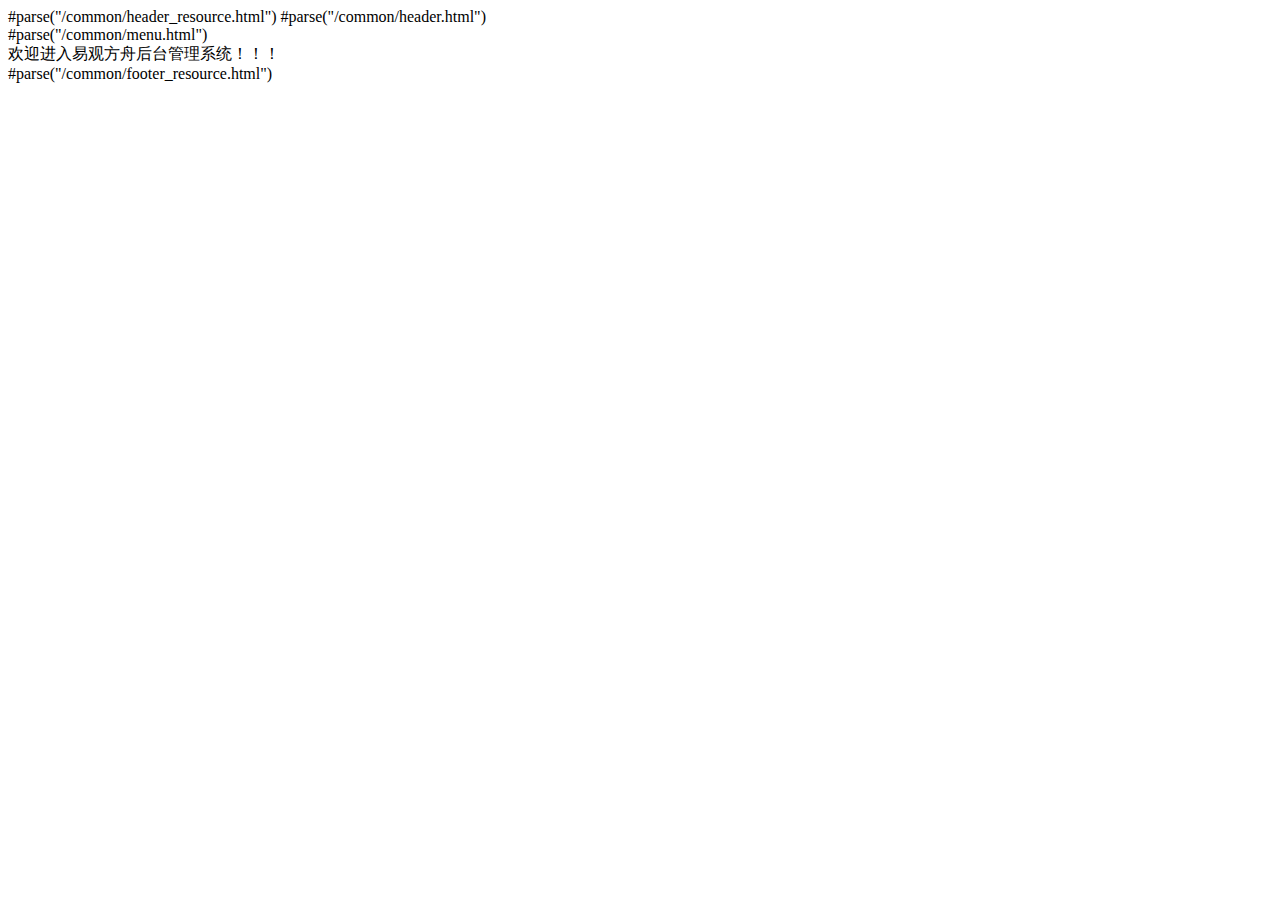
<file: target/classes/templates/index.html>
<!DOCTYPE html>
<!--[if IE 8]> <html lang="en" class="ie8"> <![endif]-->
<!--[if IE 9]> <html lang="en" class="ie9"> <![endif]-->
<!--[if !IE]><!--> <html lang="en"> <!--<![endif]-->
<head>
   <meta charset="utf-8" />
   <title>$!pageTitle - 首页</title>
   <meta content="width=device-width, initial-scale=1.0" name="viewport" />
   <meta content="" name="description" />
   <meta content="Mosaddek" name="author" />
   #parse("/common/header_resource.html")
</head>

<body class="fixed-top">
	#parse("/common/header.html")
	<div id="container" class="row-fluid">
   		#parse("/common/menu.html")
      	
      	<div id="main-content">
      		<div class="container-fluid">
            <div class="row-fluid">
               <div class="span12"></div>
            </div>
            <div class="row-fluid">
            	<div class="span12">欢迎进入易观方舟后台管理系统！！！</div>
            </div>
         </div>
      </div>
   </div>
   #parse("/common/footer_resource.html")
</body>
</html>
</file>
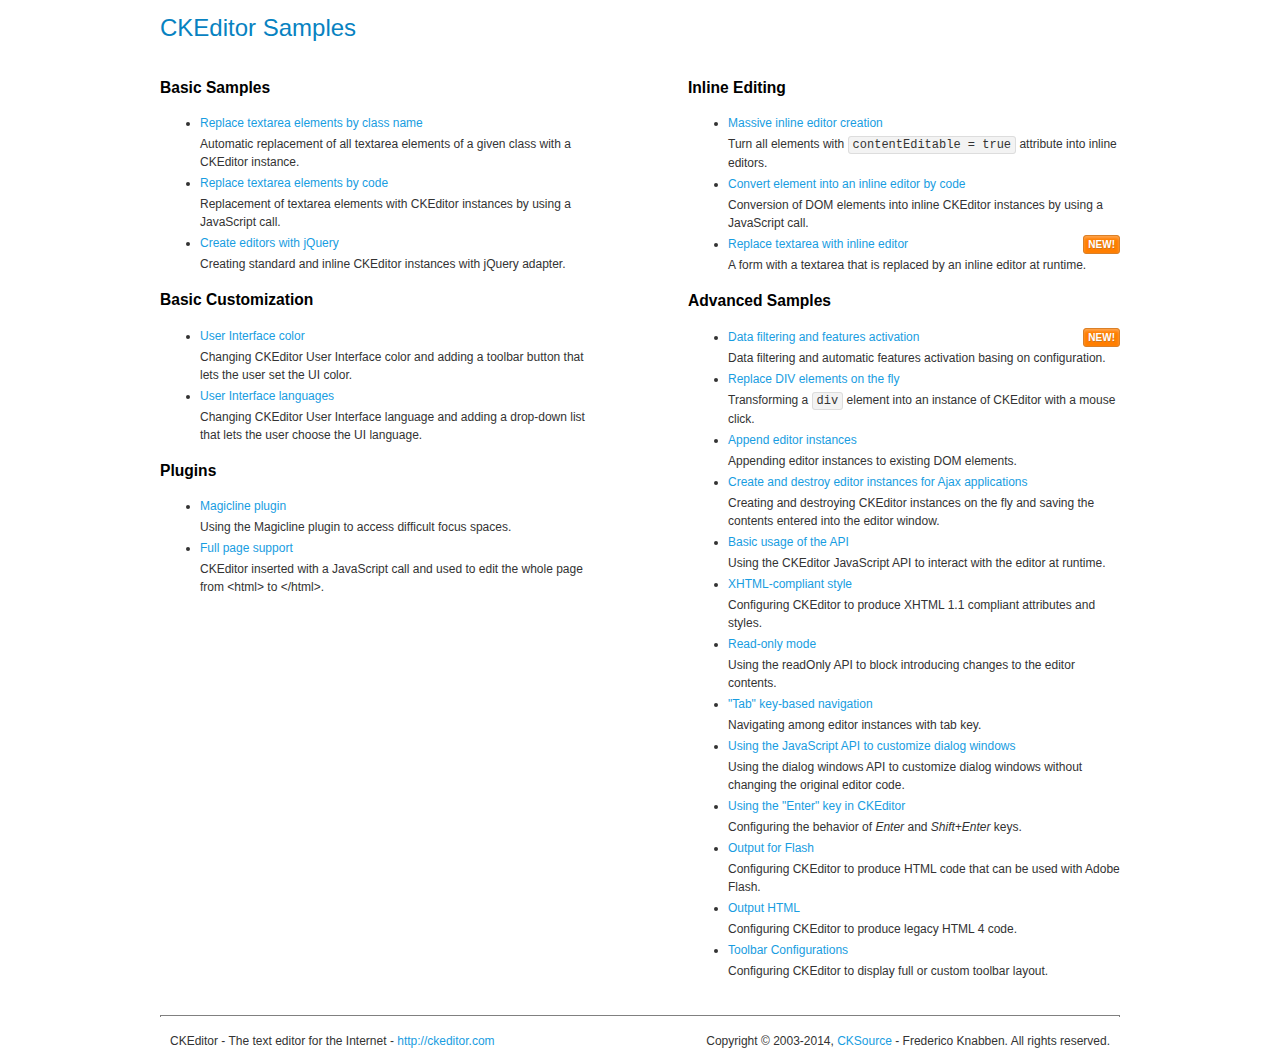
<file: target/classes/static/js/ckeditor/samples/index.html>
<!DOCTYPE html>
<!--
Copyright (c) 2003-2014, CKSource - Frederico Knabben. All rights reserved.
For licensing, see LICENSE.md or http://ckeditor.com/license
-->
<html>
<head>
	<meta charset="utf-8">
	<title>CKEditor Samples</title>
	<link rel="stylesheet" href="sample.css">
</head>
<body>
	<h1 class="samples">
		CKEditor Samples
	</h1>
	<div class="twoColumns">
		<div class="twoColumnsLeft">
			<h2 class="samples">
				Basic Samples
			</h2>
			<dl class="samples">
				<dt><a class="samples" href="replacebyclass.html">Replace textarea elements by class name</a></dt>
				<dd>Automatic replacement of all textarea elements of a given class with a CKEditor instance.</dd>

				<dt><a class="samples" href="replacebycode.html">Replace textarea elements by code</a></dt>
				<dd>Replacement of textarea elements with CKEditor instances by using a JavaScript call.</dd>

				<dt><a class="samples" href="jquery.html">Create editors with jQuery</a></dt>
				<dd>Creating standard and inline CKEditor instances with jQuery adapter.</dd>
			</dl>

			<h2 class="samples">
				Basic Customization
			</h2>
			<dl class="samples">
				<dt><a class="samples" href="uicolor.html">User Interface color</a></dt>
				<dd>Changing CKEditor User Interface color and adding a toolbar button that lets the user set the UI color.</dd>

				<dt><a class="samples" href="uilanguages.html">User Interface languages</a></dt>
				<dd>Changing CKEditor User Interface language and adding a drop-down list that lets the user choose the UI language.</dd>
			</dl>


			<h2 class="samples">Plugins</h2>
<dl class="samples">
<dt><a class="samples" href="plugins/magicline/magicline.html">Magicline plugin</a></dt>
<dd>Using the Magicline plugin to access difficult focus spaces.</dd>

<dt><a class="samples" href="plugins/wysiwygarea/fullpage.html">Full page support</a></dt>
<dd>CKEditor inserted with a JavaScript call and used to edit the whole page from &lt;html&gt; to &lt;/html&gt;.</dd>
</dl>
		</div>
		<div class="twoColumnsRight">
			<h2 class="samples">
				Inline Editing
			</h2>
			<dl class="samples">
				<dt><a class="samples" href="inlineall.html">Massive inline editor creation</a></dt>
				<dd>Turn all elements with <code>contentEditable = true</code> attribute into inline editors.</dd>

				<dt><a class="samples" href="inlinebycode.html">Convert element into an inline editor by code</a></dt>
				<dd>Conversion of DOM elements into inline CKEditor instances by using a JavaScript call.</dd>

				<dt><a class="samples" href="inlinetextarea.html">Replace textarea with inline editor</a> <span class="new">New!</span></dt>
				<dd>A form with a textarea that is replaced by an inline editor at runtime.</dd>

				
			</dl>

			<h2 class="samples">
				Advanced Samples
			</h2>
			<dl class="samples">
				<dt><a class="samples" href="datafiltering.html">Data filtering and features activation</a> <span class="new">New!</span></dt>
				<dd>Data filtering and automatic features activation basing on configuration.</dd>

				<dt><a class="samples" href="divreplace.html">Replace DIV elements on the fly</a></dt>
				<dd>Transforming a <code>div</code> element into an instance of CKEditor with a mouse click.</dd>

				<dt><a class="samples" href="appendto.html">Append editor instances</a></dt>
				<dd>Appending editor instances to existing DOM elements.</dd>

				<dt><a class="samples" href="ajax.html">Create and destroy editor instances for Ajax applications</a></dt>
				<dd>Creating and destroying CKEditor instances on the fly and saving the contents entered into the editor window.</dd>

				<dt><a class="samples" href="api.html">Basic usage of the API</a></dt>
				<dd>Using the CKEditor JavaScript API to interact with the editor at runtime.</dd>

				<dt><a class="samples" href="xhtmlstyle.html">XHTML-compliant style</a></dt>
				<dd>Configuring CKEditor to produce XHTML 1.1 compliant attributes and styles.</dd>

				<dt><a class="samples" href="readonly.html">Read-only mode</a></dt>
				<dd>Using the readOnly API to block introducing changes to the editor contents.</dd>

				<dt><a class="samples" href="tabindex.html">"Tab" key-based navigation</a></dt>
				<dd>Navigating among editor instances with tab key.</dd>


				
<dt><a class="samples" href="plugins/dialog/dialog.html">Using the JavaScript API to customize dialog windows</a></dt>
<dd>Using the dialog windows API to customize dialog windows without changing the original editor code.</dd>

<dt><a class="samples" href="plugins/enterkey/enterkey.html">Using the &quot;Enter&quot; key in CKEditor</a></dt>
<dd>Configuring the behavior of <em>Enter</em> and <em>Shift+Enter</em> keys.</dd>

<dt><a class="samples" href="plugins/htmlwriter/outputforflash.html">Output for Flash</a></dt>
<dd>Configuring CKEditor to produce HTML code that can be used with Adobe Flash.</dd>

<dt><a class="samples" href="plugins/htmlwriter/outputhtml.html">Output HTML</a></dt>
<dd>Configuring CKEditor to produce legacy HTML 4 code.</dd>

<dt><a class="samples" href="plugins/toolbar/toolbar.html">Toolbar Configurations</a></dt>
<dd>Configuring CKEditor to display full or custom toolbar layout.</dd>

			</dl>
		</div>
	</div>
	<div id="footer">
		<hr>
		<p>
			CKEditor - The text editor for the Internet - <a class="samples" href="http://ckeditor.com/">http://ckeditor.com</a>
		</p>
		<p id="copy">
			Copyright &copy; 2003-2014, <a class="samples" href="http://cksource.com/">CKSource</a> - Frederico Knabben. All rights reserved.
		</p>
	</div>
</body>
</html>
</file>
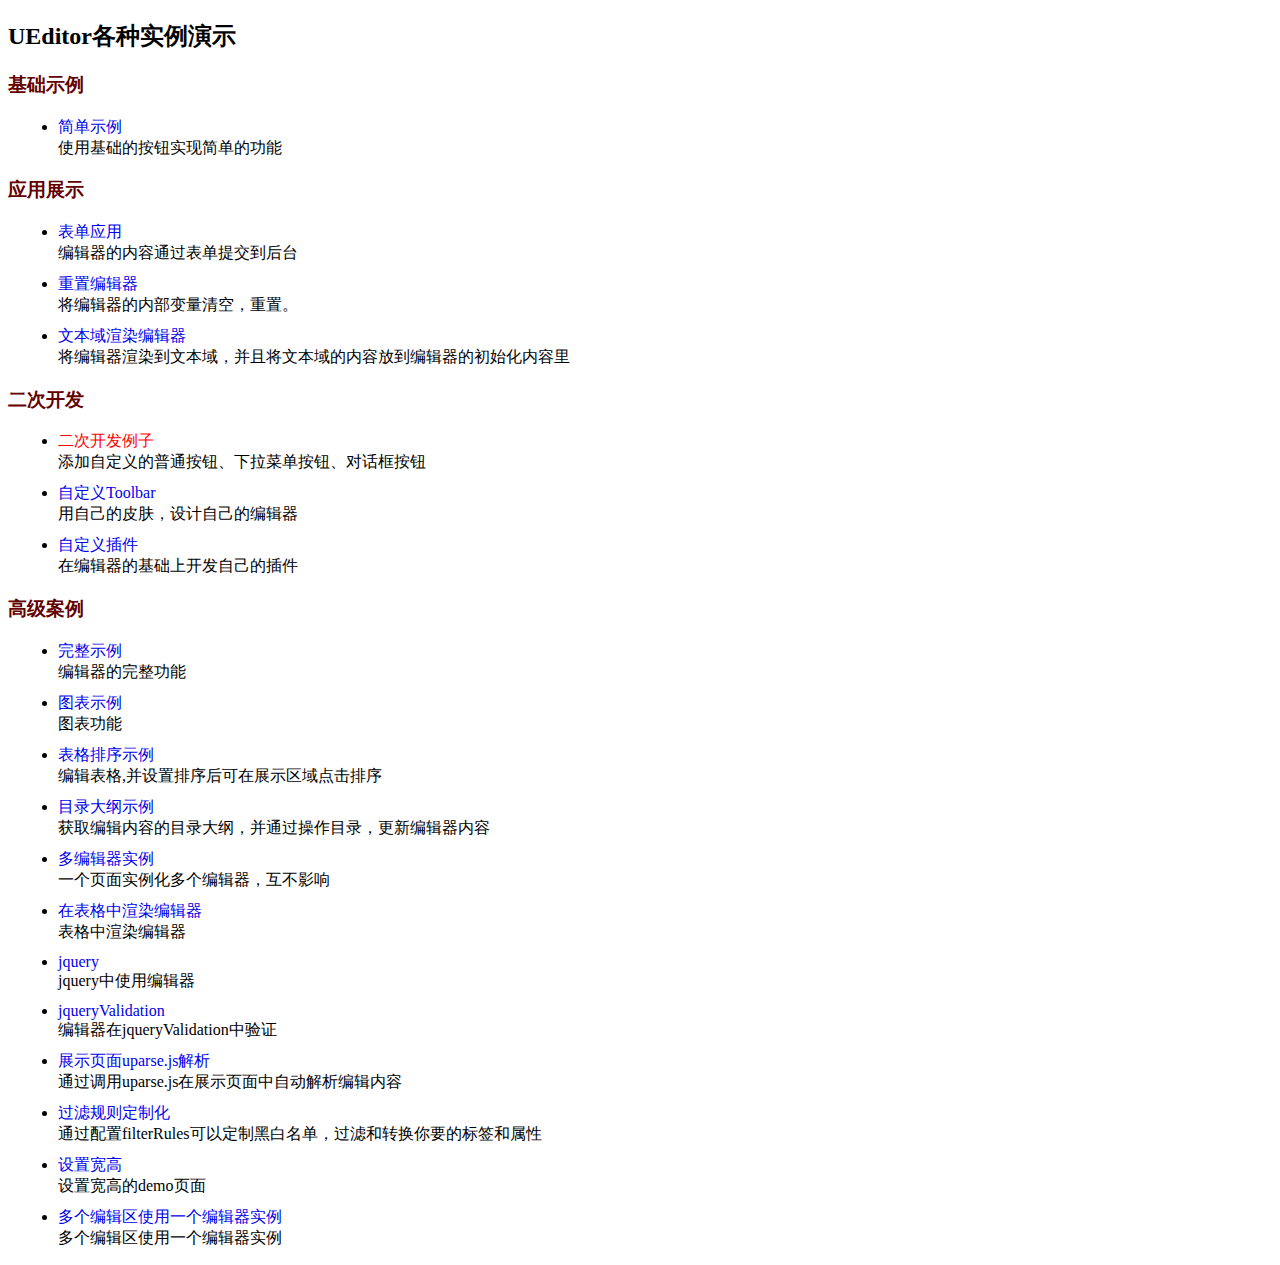
<file: target/classes/static/js/ueditor/_examples/index.html>
<!DOCTYPE HTML>
<html>
<head>
    <meta http-equiv="Content-Type" content="text/html; charset=utf-8" />
    <title></title>
    <style type="text/css">
        h3{
            color:#630000;
        }
        ul li{
            margin: 10px;
        }
        a:link,a:active,a:visited{
            color: #0000EE;
        }
        a{
            text-decoration: none;
        }
    </style>
</head>
<body>
<h2>UEditor各种实例演示</h2>
<h3>基础示例</h3>
<ul>
    <li>
        <a href="simpleDemo.html" target="_self">简单示例</a><br/>
        使用基础的按钮实现简单的功能
    </li>
</ul>
<h3>应用展示</h3>
<ul>
    <li>
        <a href="submitFormDemo.html" target="_self">表单应用</a><br/>
        编辑器的内容通过表单提交到后台
    </li>
    <li>
        <a href="resetDemo.html" target="_self">重置编辑器</a><br/>
        将编辑器的内部变量清空，重置。
    </li>
    <li>
        <a href="textareaDemo.html" target="_self">文本域渲染编辑器</a><br/>
        将编辑器渲染到文本域，并且将文本域的内容放到编辑器的初始化内容里
    </li>
</ul>
<h3>二次开发</h3>
<ul>
    <li>
        <a style="color:red;" href="customizeToolbarUIDemo.html" target="_self">二次开发例子</a><br/>
        添加自定义的普通按钮、下拉菜单按钮、对话框按钮
    </li>
    <li>
        <a href="customToolbarDemo.html" target="_self">自定义Toolbar</a><br/>
        用自己的皮肤，设计自己的编辑器
    </li>
    <li>
        <a href="customPluginDemo.html" target="_self">自定义插件</a><br/>
        在编辑器的基础上开发自己的插件
    </li>
</ul>
<h3>高级案例</h3>
<ul>
    <li>
        <a href="completeDemo.html" target="_self">完整示例</a><br/>
        编辑器的完整功能
    </li>
    <li>
        <a href="charts.html" target="_self"  >图表示例</a><br/>
        图表功能
    </li>
    <li>
        <a href="sortableDemo.html" target="_self" >表格排序示例</a><br/>
        编辑表格,并设置排序后可在展示区域点击排序
    </li>
    <li>
        <a href="sectionDemo.html" target="_self" >目录大纲示例</a><br/>
        获取编辑内容的目录大纲，并通过操作目录，更新编辑器内容
    </li>
    <li>
        <a href="multiDemo.html" target="_self">多编辑器实例</a><br/>
        一个页面实例化多个编辑器，互不影响
    </li>
    <li>
        <a href="renderInTable.html" target="_self">在表格中渲染编辑器</a><br/>
        表格中渲染编辑器
    </li>
    <li>
        <a href="jqueryCompleteDemo.html" target="_self">jquery</a><br/>
        jquery中使用编辑器
    </li>
    <li>
        <a href="jqueryValidation.html" target="_self">jqueryValidation</a><br/>
        编辑器在jqueryValidation中验证
    </li>
    <li>
        <a href="uparsedemo.html" target="_self">展示页面uparse.js解析</a><br/>
        通过调用uparse.js在展示页面中自动解析编辑内容
    </li>
    <li>
        <a href="filterRuleDemo.html" target="_self">过滤规则定制化</a><br/>
        通过配置filterRules可以定制黑白名单，过滤和转换你要的标签和属性
    </li>
    <li>
        <a href="setWidthHeightDemo.html" target="_self">设置宽高</a><br/>
        设置宽高的demo页面
    </li>
    <li>
        <a href="multiEditorWithOneInstance.html" target="_self">多个编辑区使用一个编辑器实例</a><br/>
        多个编辑区使用一个编辑器实例
    </li>
</ul>
<script type="text/javascript">
    var href = location.href;
    if(href.indexOf("http") != 0 ){
        alert("您当前尚未将UEditor部署到服务器环境，部分浏览器下所有弹出框功能的使用会受到限制！");
    }
</script>
</body>
</html>
</file>
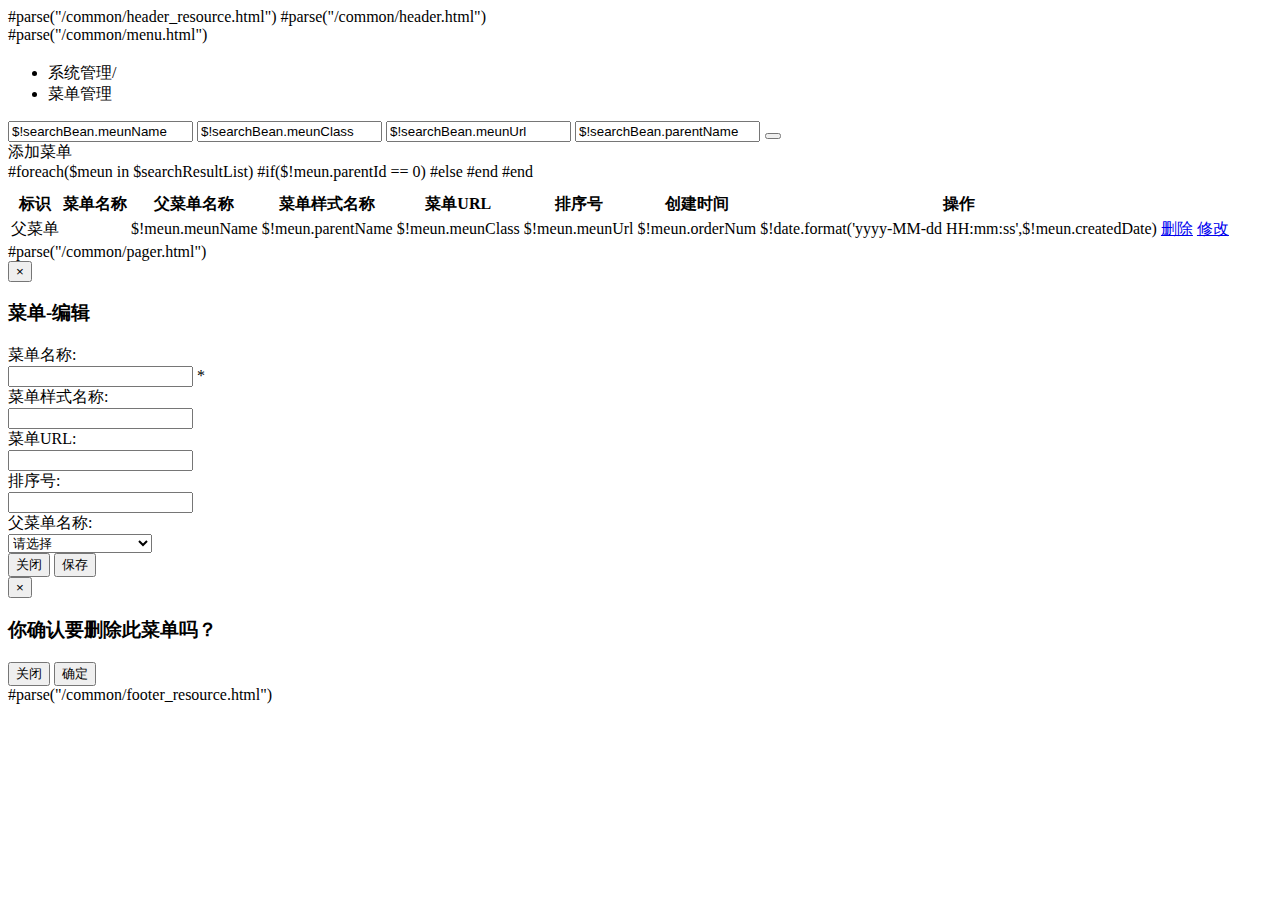
<file: target/classes/templates/sys/meun/list.html>
<!DOCTYPE html>
<!--[if IE 8]> <html lang="en" class="ie8"> <![endif]-->
<!--[if IE 9]> <html lang="en" class="ie9"> <![endif]-->
<!--[if !IE]><!--> <html lang="en"> <!--<![endif]-->
<head>
   <meta charset="utf-8" />
   <title>$!pageTitle</title>
   <meta content="width=device-width, initial-scale=1.0" name="viewport" />
   <meta content="" name="description" />
   <meta content="Mosaddek" name="author" />
   #parse("/common/header_resource.html")
</head>
<body class="fixed-top">
	#parse("/common/header.html")
	<div id="container" class="row-fluid">
		#parse("/common/menu.html")
		<div id="main-content">
			<div class="container-fluid">
			<div class="row-fluid">
				<div class="span12">
					<h3 class="page-title"></h3>
					<ul class="breadcrumb">
						<li>系统管理<span class="divider">/</span></li>
						<li class="active">
							菜单管理
						</li>
					</ul>
				</div>
			</div>
            
            <!-- BEGIN PAGE CONTENT-->
            <div class="row-fluid">
            	<div class="span12">
	                <!-- BEGIN EXAMPLE TABLE widget-->
	                <div class="widget">
	                    <div class="widget-body">
	                    	<form action="${context_path}/sys/meun/list" id="sys_meun_list_search_form" class="hidden-phone" method="post">
                               <div class="input-append search-input-area">
	                               <input class="search_input" name="meunName" value="$!searchBean.meunName" type="text" placeholder="请输入菜单名称" >
	                               <input class="search_input" name="meunClass" value="$!searchBean.meunClass" type="text" placeholder="请输入菜单样式名称" >
	                               <input class="search_input" name="meunUrl" value="$!searchBean.meunUrl" type="text" placeholder="请输入菜单URL" >
	                               <input class="search_input" name="parentName" value="$!searchBean.parentName" type="text" placeholder="请输入父菜单名称" >
                               	   <input type="hidden" name="page" value="$!searchResultList.paginator.page" id="sys_meun_list_search_page" />
                               	   <input type="hidden" name="pageSize" value="$!searchResultList.paginator.limit"/>
                                   <button class="btn" style="margin-left: 1px;" onclick="$('#sys_meun_list_search_page').val(1);" type="submit"><i class="icon-search search_button"></i> </button>
                               </div>
                           	</form>
                           	<div class="btn-group">
							   	<a class="btn btn-primary" id="sys_meun_add">添加菜单<i class="icon-plus"></i></a>&nbsp;
							</div>
	                        <table class="table table-striped table-bordered" style="margin-top:10px;" id="sample_1_nopage">
	                            <thead>
	                            <tr>
	                                <th>标识</th>
	                                <th>菜单名称</th>
	                                <th>父菜单名称</th>
	                                <th>菜单样式名称</th>
	                                <th>菜单URL</th>
	                                <th>排序号</th>
	                                <th>创建时间</th>
	                                <th>操作</th>
	                            </tr>
	                            </thead>
	                            <tbody>
                            		#foreach($meun in $searchResultList)
                           				<tr>
		                            		#if($!meun.parentId == 0)
				                                <td>父菜单</td>
				                            #else
				                                <td></td>
		                            		#end
			                                <td>$!meun.meunName</td>
			                                <td>$!meun.parentName</td>
			                                <td>$!meun.meunClass</td>
			                                <td>$!meun.meunUrl</td>
			                                <td>$!meun.orderNum</td>
                           	   			  	<td>$!date.format('yyyy-MM-dd HH:mm:ss',$!meun.createdDate)</td>
			                                <td>
			                                	<a href="javascript:del('$!{meun.id}')">删除</a>
			                                	<a href="javascript:edit('$!{meun.id}','$!{meun.parentId}','$!{meun.meunName}','$!{meun.meunClass}','$!{meun.meunUrl}','$!{meun.orderNum}')">修改</a>
			                                </td>
			                            </tr>
		                        	#end
	                            </tbody>
	                        </table>
	                         #parse("/common/pager.html")
	                    </div>
	                </div>
	                <!-- END EXAMPLE TABLE widget-->
                </div>
            </div>
         </div>
         <!-- END PAGE CONTAINER-->
      </div>
      <!-- END PAGE -->  
   </div>
   
   <div id="sys_meun_save_div" class="modal hide fade" tabindex="-1" aria-labelledby="sys_meun_save_label" role="dialog" aria-hidden="true">  
       <div class="modal-header">  
           <button type="button" class="close" data-dismiss="modal" aria-hidden="true">×</button>  
           <h3 id="sys_meun_save_label">菜单-编辑</h3>  
       </div>  
       <div class="modal-body">  
          <div class="widget green">
          	<div class="widget-body">
          		<form action="#" name="sys_meun_form" class="form-horizontal" id="sys_meun_save_form">
          			<div class="control-group">
                         <label class="control-label">菜单名称:</label>
                         <div class="controls">
                             <input type="text" id="meun_name" name="meunName" must="1" class="input-large">
                             <span class="help-inline">*</span>
                         </div>
                    </div>
          			<div class="control-group">
                         <label class="control-label">菜单样式名称:</label>
                         <div class="controls">
                             <input type="text" id="meun_class" name="meunClass" must="1" autocomplete="off" class="input-large">
                         </div>
                    </div>
          			<div class="control-group">
                         <label class="control-label">菜单URL:</label>
                         <div class="controls">
                             <input type="text" id="meun_url" name="meunUrl" must="1" autocomplete="off" class="input-large">
                         </div>
                    </div>
          			<div class="control-group">
                         <label class="control-label">排序号:</label>
                         <div class="controls">
                             <input type="text" id="order_num" name="orderNum" must="1" autocomplete="off" class="input-large">
                         </div>
                    </div>
          			<div class="control-group">
                         <label class="control-label">父菜单名称:</label>
                         <div class="controls">
                             <select id="parent_id" name="parentId">
                             	<option value = "">请选择</option>
                             	#foreach($parent in $parentList)
                             		<option value="$!parent.id">$!parent.meunName</option>
                             	#end
                             </select>
                         </div>
                    </div>
                    <input type="hidden" name="id" id="sys_meun_id" />
          		</form>
          	</div>
          </div>
       </div>  
       <div class="modal-footer">
           <button class="btn" data-dismiss="modal" aria-hidden="true">关闭</button>  
           <button class="btn btn-primary" id="sys_meun_save_btn">保存</button>  
       </div>  
   </div>
   
   <div id="sys_meun_removeconfirm_div" class="modal hide fade" tabindex="-1" role="dialog" aria-labelledby="msgBoxModalLabel" aria-hidden="true">  
		<div class="modal-header">  
		    <button type="button" class="close" data-dismiss="modal" aria-hidden="true">×</button>  
		    <h3 id="msgBoxModalLabel">你确认要删除此菜单吗？</h3>  
		</div>         
		<div class="modal-footer">  
		    <button class="btn" data-dismiss="modal" aria-hidden="true">关闭</button>  
		    <button class="btn btn-primary" id="sys_meun_removeconfirm_btn">确定</button>  
		</div>
		<input type="hidden" id="sys_meun_id" />
	</div>
   <!-- BEGIN FOOTER -->
   #parse("/common/footer_resource.html")
<script type="text/javascript">
   	$(function(){
   		$("#sys_meun_removeconfirm_btn").click(function (){
   			$.ajax({
				type : "POST",
				data : {"id" : $("#sys_meun_id").val()},
				url : "${context_path}/sys/meun/del",
				dataType : "json",
				success : function(data) {
					if (data.code == "0") {
						$("#sys_meun_removeconfirm_div").modal("hide");
						alert("删除成功!");
						window.location.href = "${context_path}/sys/meun/list";
					} else {
						alert(data.msg);
					}
				},
				error : function(data) {
					alert("发生异常，请联系管理员!");
				}
			});
   		});
   		
   		$("#sys_meun_save_btn").click(function (){
   			$.ajax({
				type : "POST",
				data :{"id":$("#sys_meun_id").val(),"parentId":$("#parent_id").val(),"meunName":$("#meun_name").val(),"meunClass":$("#meun_class").val(),"meunUrl":$("#meun_url").val(),"orderNum":$("#order_num").val()},
				url : "${context_path}/sys/meun/add",
				dataType : "json",
				success : function(data) {
					if (data.code == "0") {
						$("#sys_meun_save_div").modal("hide");
						alert("保存成功!");
						window.location.href = "${context_path}/sys/meun/list";
					} else {
						alert(data.msg);
					}
				},
				error : function(data) {
					alert("发生异常，请联系管理员!");
				}
			});
   		});
   		
   		$("#sys_meun_add").click(function (){
   			$("#sys_meun_save_label").text("菜单-新增");
   			$("#sys_meun_id").empty();
   			$("#sys_meun_save_form")[0].reset();
   			$("#sys_meun_save_div").modal("show");
   		});
   	});
   function jumpPage(page, jumpPage) {
		$("#sys_meun_list_search_page").val(parseInt(page) + parseInt(jumpPage));
		$("#sys_meun_list_search_form").submit();
	}

	function del(id){
   		$("#sys_meun_id").val(id);
   		$("#sys_meun_removeconfirm_div").modal("show");
	}
	function edit(id,parentId,meunName,meunClass,meunUrl,orderNum){
		$("#sys_meun_save_label").text("菜单-修改");
		$("#sys_meun_id").val(id);
		$("#parent_id").val(parentId);
		$("#meun_name").val(meunName);
		$("#meun_class").val(meunClass);
		$("#meun_url").val(meunUrl);
		$("#order_num").val(orderNum);
		$("#sys_meun_save_div").modal("show");
	}
</script>
</body>
<!-- END BODY -->
</html>
</file>
<file: target/classes/static/js/ckeditor/samples/sample.css>
/*
Copyright (c) 2003-2014, CKSource - Frederico Knabben. All rights reserved.
For licensing, see LICENSE.md or http://ckeditor.com/license
*/

html, body, h1, h2, h3, h4, h5, h6, div, span, blockquote, p, address, form, fieldset, img, ul, ol, dl, dt, dd, li, hr, table, td, th, strong, em, sup, sub, dfn, ins, del, q, cite, var, samp, code, kbd, tt, pre
{
	line-height: 1.5;
}

body
{
	padding: 10px 30px;
}

input, textarea, select, option, optgroup, button, td, th
{
	font-size: 100%;
}

pre, code, kbd, samp, tt
{
	font-family: monospace,monospace;
	font-size: 1em;
}

body {
    width: 960px;
    margin: 0 auto;
}

code
{
	background: #f3f3f3;
	border: 1px solid #ddd;
	padding: 1px 4px;

	-moz-border-radius: 3px;
	-webkit-border-radius: 3px;
	border-radius: 3px;
}

abbr
{
	border-bottom: 1px dotted #555;
	cursor: pointer;
}

.new, .beta
{
	text-transform: uppercase;
	font-size: 10px;
	font-weight: bold;
	padding: 1px 4px;
	margin: 0 0 0 5px;
	color: #fff;
	float: right;

	-moz-border-radius: 3px;
	-webkit-border-radius: 3px;
	border-radius: 3px;
}

.new
{
	background: #FF7E00;
	border: 1px solid #DA8028;
	text-shadow: 0 1px 0 #C97626;

	-moz-box-shadow: 0 2px 3px 0 #FFA54E inset;
	-webkit-box-shadow: 0 2px 3px 0 #FFA54E inset;
	box-shadow: 0 2px 3px 0 #FFA54E inset;
}

.beta
{
	background: #18C0DF;
	border: 1px solid #19AAD8;
	text-shadow: 0 1px 0 #048CAD;
	font-style: italic;

	-moz-box-shadow: 0 2px 3px 0 #50D4FD inset;
	-webkit-box-shadow: 0 2px 3px 0 #50D4FD inset;
	box-shadow: 0 2px 3px 0 #50D4FD inset;
}

h1.samples
{
	color: #0782C1;
	font-size: 200%;
	font-weight: normal;
	margin: 0;
	padding: 0;
}

h1.samples a
{
	color: #0782C1;
	text-decoration: none;
	border-bottom: 1px dotted #0782C1;
}

.samples a:hover
{
	border-bottom: 1px dotted #0782C1;
}

h2.samples
{
	color: #000000;
	font-size: 130%;
	margin: 15px 0 0 0;
	padding: 0;
}

p, blockquote, address, form, pre, dl, h1.samples, h2.samples
{
	margin-bottom: 15px;
}

ul.samples
{
	margin-bottom: 15px;
}

.clear
{
	clear: both;
}

fieldset
{
	margin: 0;
	padding: 10px;
}

body, input, textarea
{
	color: #333333;
	font-family: Arial, Helvetica, sans-serif;
}

body
{
	font-size: 75%;
}

a.samples
{
	color: #189DE1;
	text-decoration: none;
}

form
{
	margin: 0;
	padding: 0;
}

pre.samples
{
	background-color: #F7F7F7;
	border: 1px solid #D7D7D7;
	overflow: auto;
	padding: 0.25em;
	white-space: pre-wrap; /* CSS 2.1 */
	word-wrap: break-word; /* IE7 */
	-moz-tab-size: 4;
	-o-tab-size: 4;
	-webkit-tab-size: 4;
	tab-size: 4;
}

#footer
{
	clear: both;
	padding-top: 10px;
}

#footer hr
{
	margin: 10px 0 15px 0;
	height: 1px;
	border: solid 1px gray;
	border-bottom: none;
}

#footer p
{
	margin: 0 10px 10px 10px;
	float: left;
}

#footer #copy
{
	float: right;
}

#outputSample
{
	width: 100%;
	table-layout: fixed;
}

#outputSample thead th
{
	color: #dddddd;
	background-color: #999999;
	padding: 4px;
	white-space: nowrap;
}

#outputSample tbody th
{
	vertical-align: top;
	text-align: left;
}

#outputSample pre
{
	margin: 0;
	padding: 0;
}

.description
{
	border: 1px dotted #B7B7B7;
	margin-bottom: 10px;
	padding: 10px 10px 0;
	overflow: hidden;
}

label
{
	display: block;
	margin-bottom: 6px;
}

/**
 *	CKEditor editables are automatically set with the "cke_editable" class
 *	plus cke_editable_(inline|themed) depending on the editor type.
 */

/* Style a bit the inline editables. */
.cke_editable.cke_editable_inline
{
	cursor: pointer;
}

/* Once an editable element gets focused, the "cke_focus" class is
   added to it, so we can style it differently. */
.cke_editable.cke_editable_inline.cke_focus
{
	box-shadow: inset 0px 0px 20px 3px #ddd, inset 0 0 1px #000;
	outline: none;
	background: #eee;
	cursor: text;
}

/* Avoid pre-formatted overflows inline editable. */
.cke_editable_inline pre
{
	white-space: pre-wrap;
	word-wrap: break-word;
}

/**
 *	Samples index styles.
 */

.twoColumns,
.twoColumnsLeft,
.twoColumnsRight
{
	overflow: hidden;
}

.twoColumnsLeft,
.twoColumnsRight
{
	width: 45%;
}

.twoColumnsLeft
{
	float: left;
}

.twoColumnsRight
{
	float: right;
}

dl.samples
{
	padding: 0 0 0 40px;
}
dl.samples > dt
{
	display: list-item;
	list-style-type: disc;
	list-style-position: outside;
	margin: 0 0 3px;
}
dl.samples > dd
{
	margin: 0 0 3px;
}
.warning
{
    color: #ff0000;
	background-color: #FFCCBA;
    border: 2px dotted #ff0000;
	padding: 15px 10px;
	margin: 10px 0;
}

/* Used on inline samples */

blockquote
{
	font-style: italic;
	font-family: Georgia, Times, "Times New Roman", serif;
	padding: 2px 0;
	border-style: solid;
	border-color: #ccc;
	border-width: 0;
}

.cke_contents_ltr blockquote
{
	padding-left: 20px;
	padding-right: 8px;
	border-left-width: 5px;
}

.cke_contents_rtl blockquote
{
	padding-left: 8px;
	padding-right: 20px;
	border-right-width: 5px;
}

img.right {
    border: 1px solid #ccc;
    float: right;
    margin-left: 15px;
    padding: 5px;
}

img.left {
    border: 1px solid #ccc;
    float: left;
    margin-right: 15px;
    padding: 5px;
}
</file>
